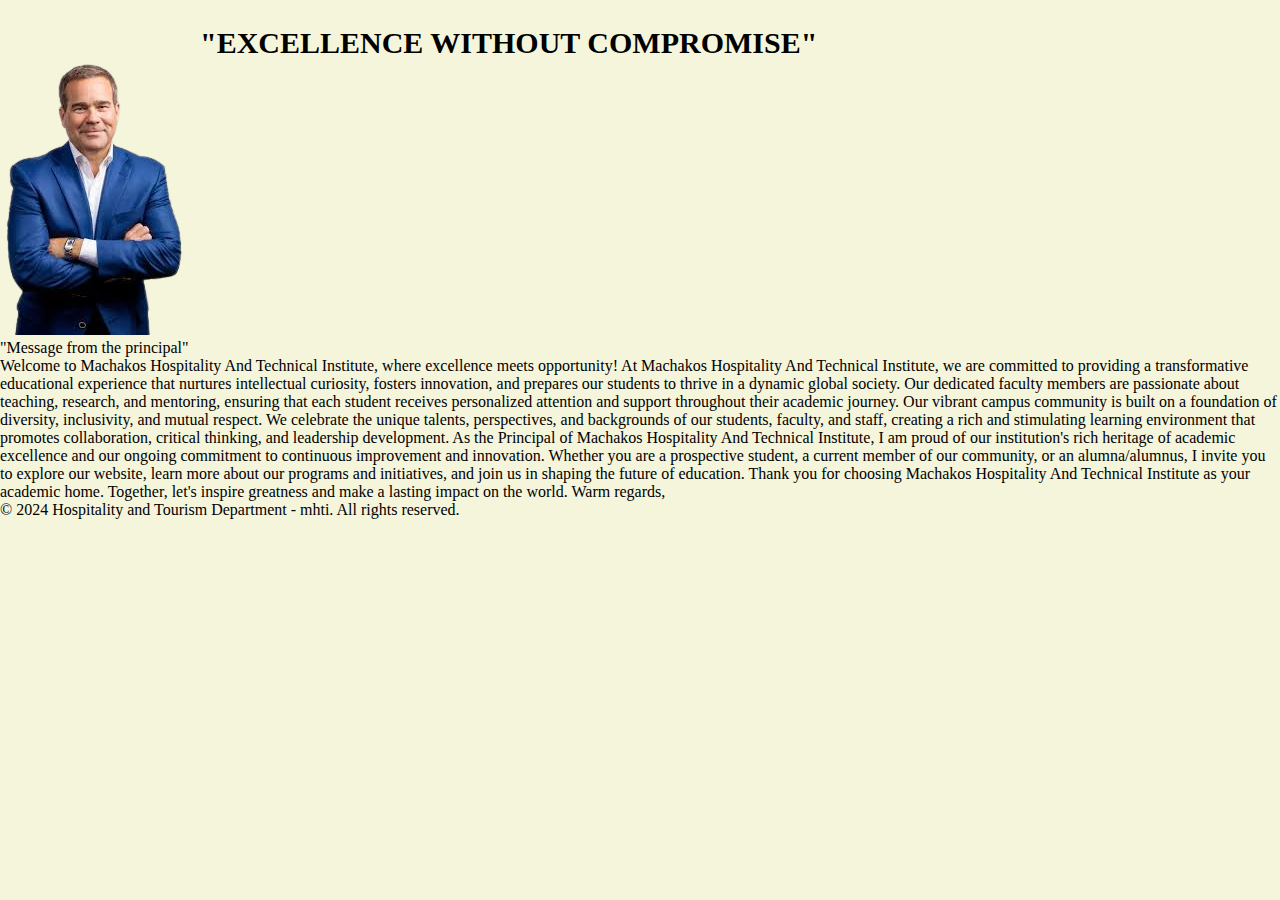
<file: about.html>
<!DOCTYPE html>
<html>
  <head>
    <meta charset="utf-8">
    <title>About mhti </title>
    <link rel="stylesheet" type="text/css" href="dpstyle.css">
  </head>
  <body>
    <h1>"EXCELLENCE WITHOUT COMPROMISE"</h1>
    <div class="principal">
      <img src="images/principal.png">
       <p>
        "Message from the principal" <br>Welcome to Machakos Hospitality And Technical Institute, where excellence meets opportunity!
        At Machakos Hospitality And Technical Institute, we are committed to providing a transformative educational experience that nurtures intellectual curiosity, fosters innovation, and prepares our students to thrive in a dynamic global society. Our dedicated faculty members are passionate about teaching, research, and mentoring, ensuring that each student receives personalized attention and support throughout their academic journey.
        Our vibrant campus community is built on a foundation of diversity, inclusivity, and mutual respect. We celebrate the unique talents, perspectives, and backgrounds of our students, faculty, and staff, creating a rich and stimulating learning environment that promotes collaboration, critical thinking, and leadership development.
        As the Principal of Machakos Hospitality And Technical Institute, I am proud of our institution's rich heritage of academic excellence and our ongoing commitment to continuous improvement and innovation. Whether you are a prospective student, a current member of our community, or an alumna/alumnus, I invite you to explore our website, learn more about our programs and initiatives, and join us in shaping the future of education.
        Thank you for choosing Machakos Hospitality And Technical Institute as your academic home. Together, let's inspire greatness and make a lasting impact on the world.
        Warm regards,</p>
    </div>
    <footer class="footer">
      <p>&copy; 2024  Hospitality and Tourism  Department - mhti. All rights reserved.</p>
    </footer>
  </body>
</html>
</file>
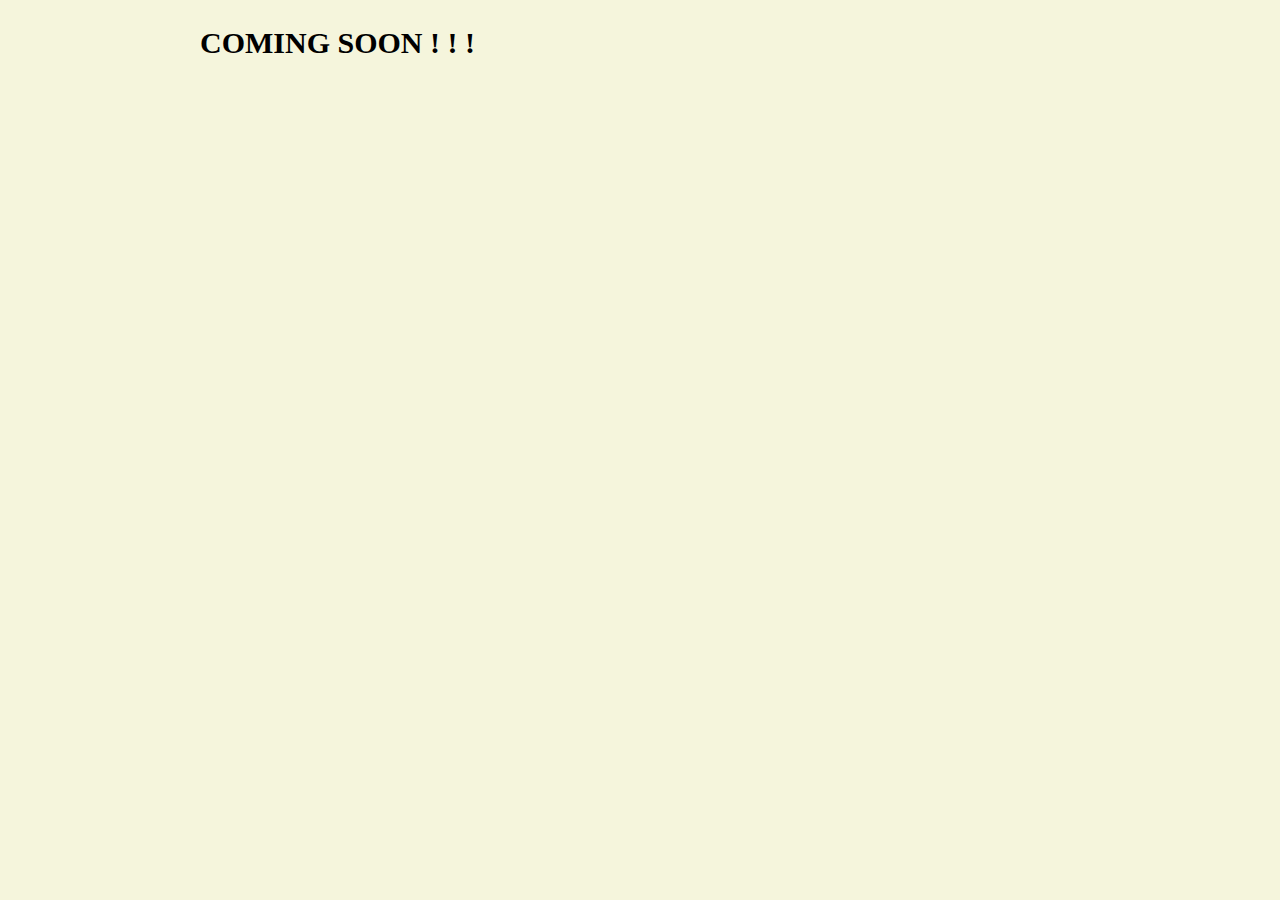
<file: Business.html>
<!DOCTYPE html>
<html>
  <head>
    <meta charset="utf-8">
    <title>Business</title>
    <link rel="stylesheet" type="text/css" href="dpstyle.css">
  </head>
  <body>
    <h1>COMING SOON ! ! !</h1>
  </body>
</html>
</file>
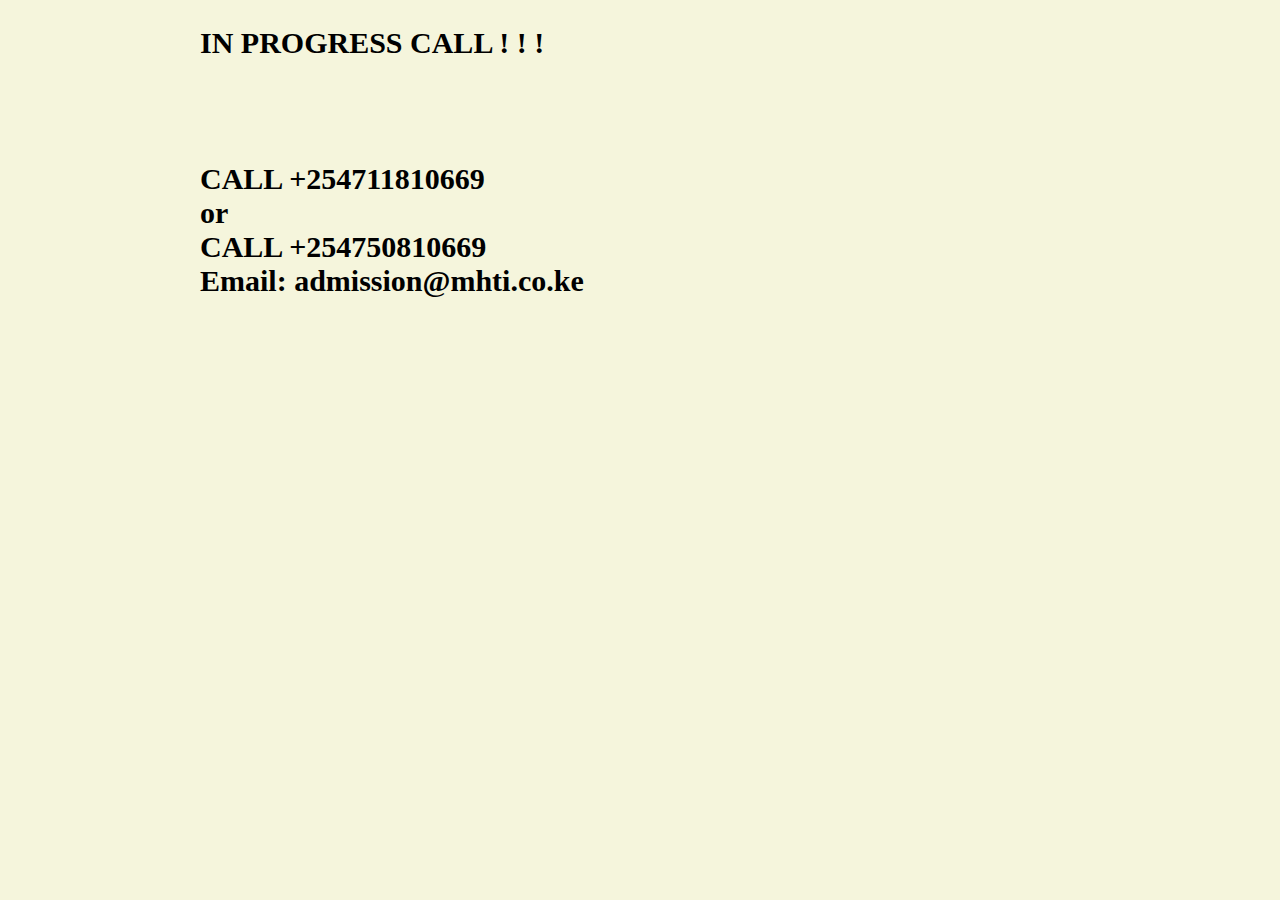
<file: contact.html>
<!DOCTYPE html>
<html lang="en">
<head>
    <meta charset="UTF-8">
    <meta name="viewport" content="width=device-width, initial-scale=1.0">
    <title>Contact</title>
    <link rel="stylesheet" type="text/css" href="dpstyle.css">
</head>
<body>

    <h1>IN PROGRESS CALL ! ! ! <br>
        <br> 
        <br>
        <BR> CALL +254711810669 <BR> or <br> CALL +254750810669 <br> Email: admission@mhti.co.ke</h1>
</body>
</html>
</file>
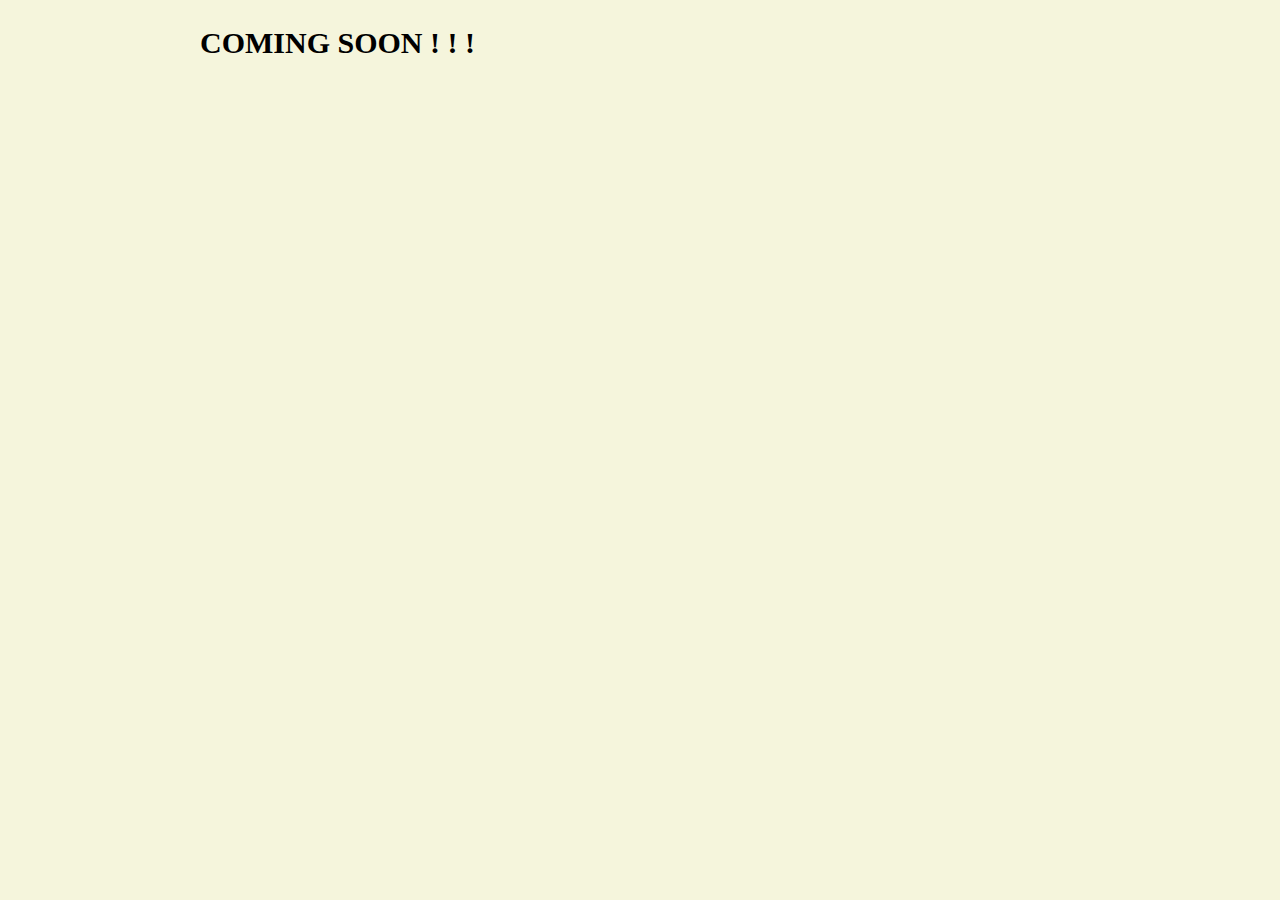
<file: HD & BT.html>
<!DOCTYPE html>
<html>
  <head>
    <meta charset="utf-8">
    <title>Hair Dressing and Beauty Therapy</title>
    <link rel="stylesheet" type="text/css" href="dpstyle.css">
  </head>
  <body>
   <H1>COMING SOON ! ! !</H1>
  </body>
</html>
</file>
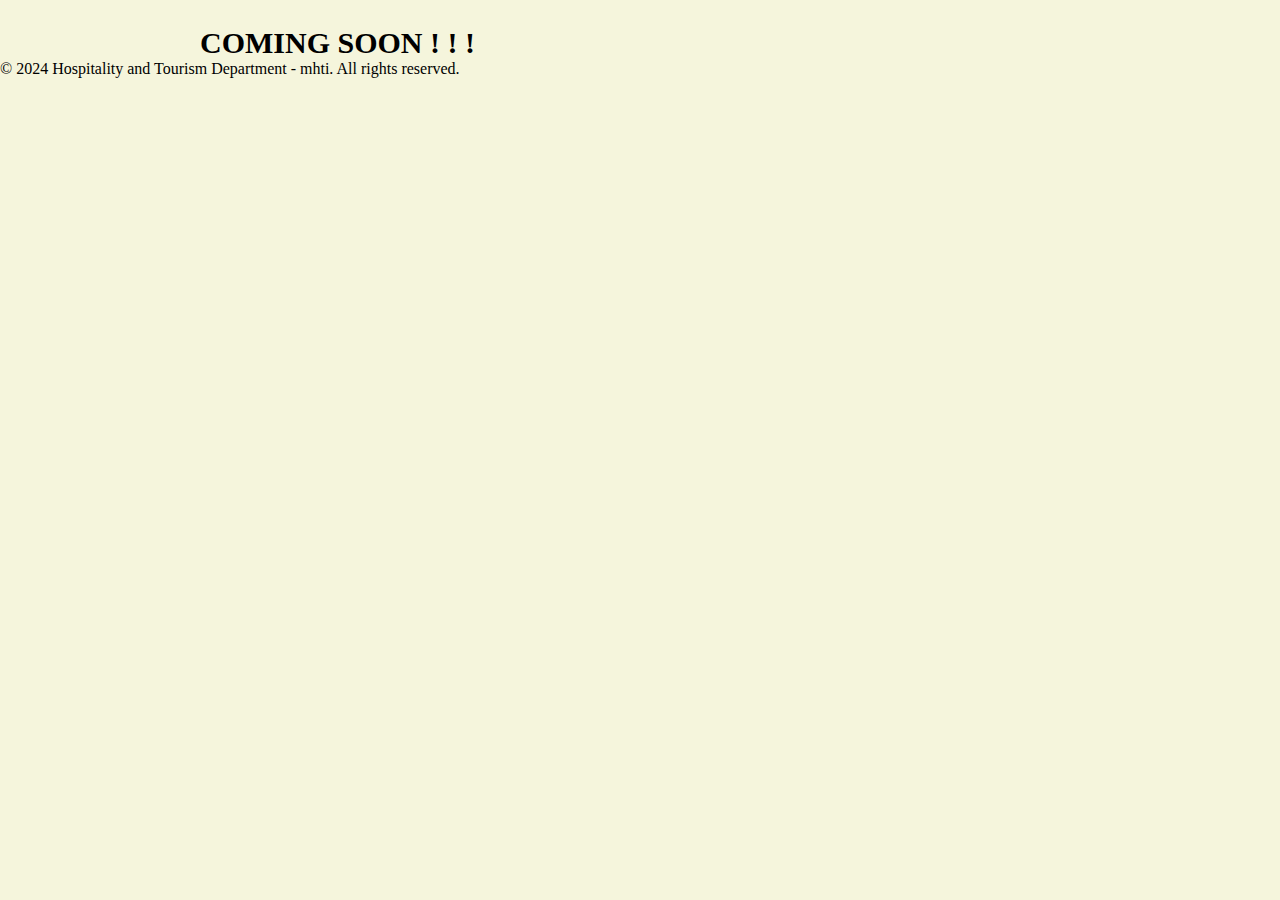
<file: Hospitality.html>
<!DOCTYPE html>
<html>
  <head>
    <meta charset="utf-8">
    <title> Business Administration - University</title>
    <link rel="stylesheet" type="text/css" href="dpstyle.css">
  </head>
  <body>
    <h1>COMING SOON ! ! !</h1>
    <footer class="footer">
      <p>&copy; 2024  Hospitality and Tourism  Department - mhti. All rights reserved.</p>
    </footer>
   </body>
</html>
</file>
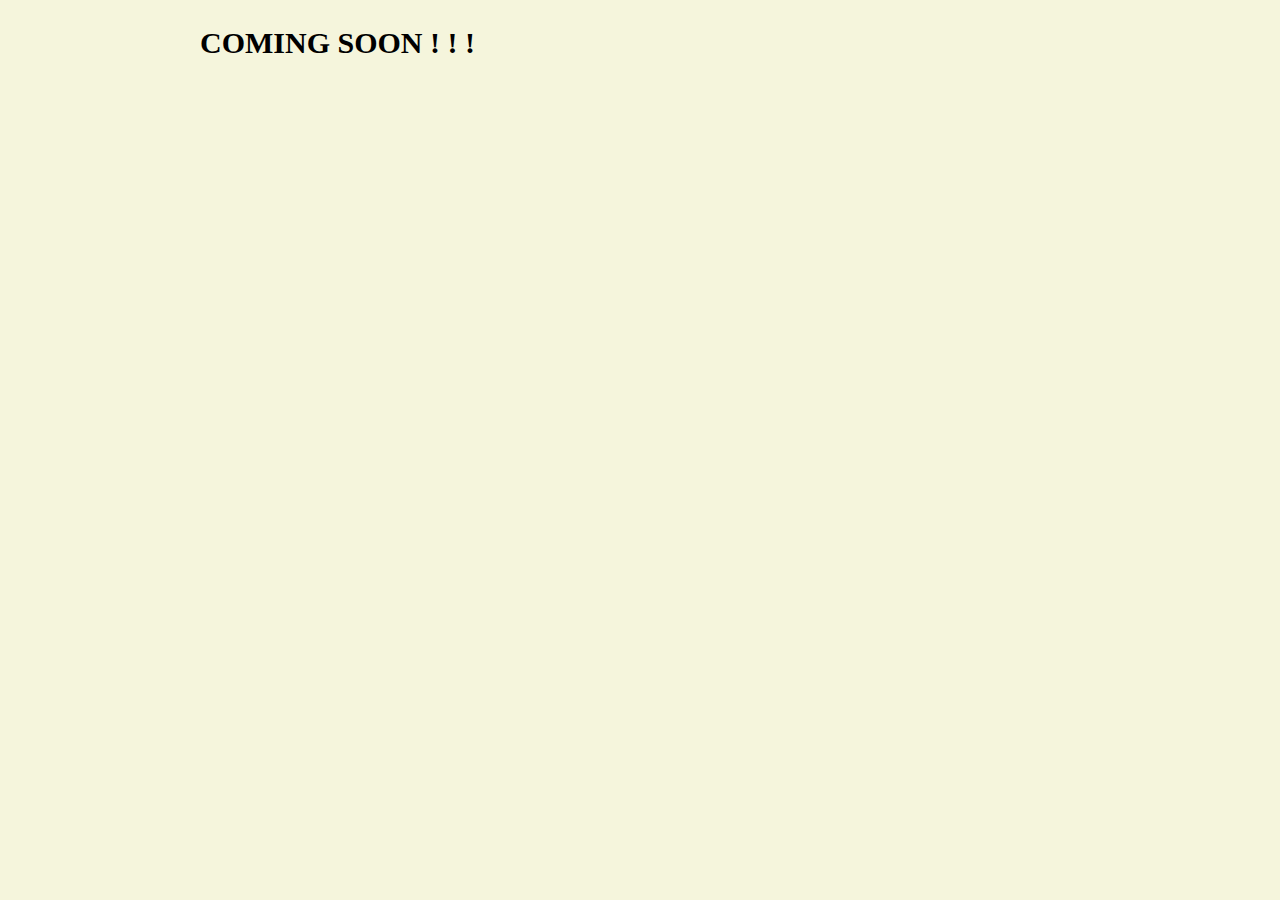
<file: IT.html>
<!DOCTYPE html>
<html>
  <head>
    <meta charset="utf-8">
    <title> INFORMATION TECHNOLOGY</title>
    <link rel="stylesheet" type="text/css" href="dpstyle.css">
  </head>
  <body>
   <h1>COMING SOON ! ! !</h1>
  </body>
</html>
</file>
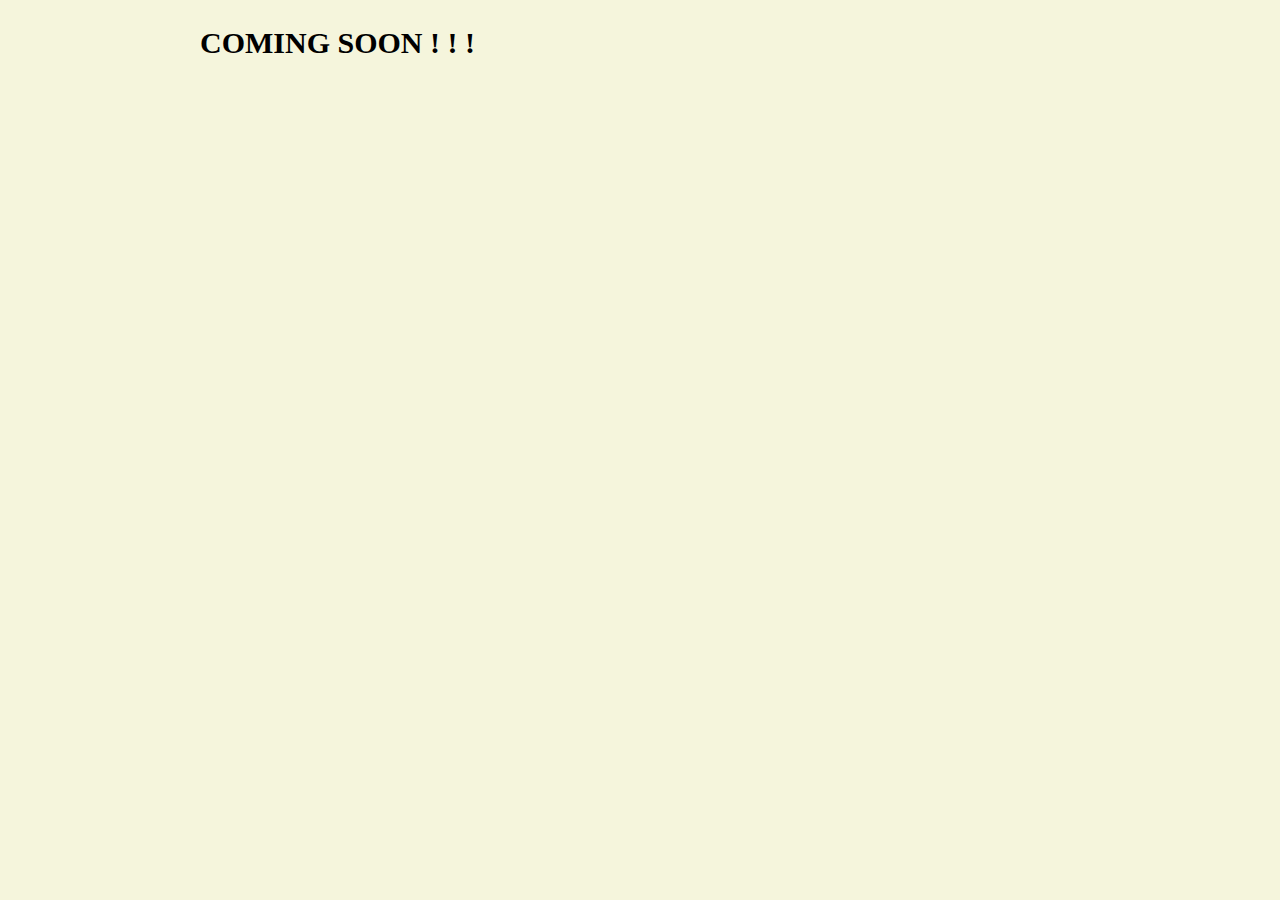
<file: social works.html>
<!DOCTYPE html>
<html>
  <head>
    <meta charset="utf-8">
    <title>Social works</title>
    <link rel="stylesheet" type="text/css" href="dpstyle.css">
  </head>
  <body>
    <h1>COMING SOON ! ! !</h1>
  </body>
</html>
</file>
<file: dpstyle.css>
*{
    margin: 0;
    padding: 0;
    background-color: beige;
}
h1{
    font-size: 30px;
    margin-left: 200px;
    margin-top: 2%;
}
.pricipal{
    padding: 0 2rem;
    max-width: 62.5rem;
    margin: 0 auto;
    box-shadow: 0 0 2rem -0.5rem rgba(rgb(225, 190, 190), rgb(186, 203, 186), rgb(206, 206, 236), alpha);
}
.pricipal img{
    margin-top: 40px;
    width: 1000px;
    margin-left: 50px;
    float: left;
    
}
.container{
    overflow: hidden;
    width: 50%;
    float: right;
    
}
.container p {
    background-color:  rgb(115 5 5);
    color: white;
}
.footer{

}
</file>
